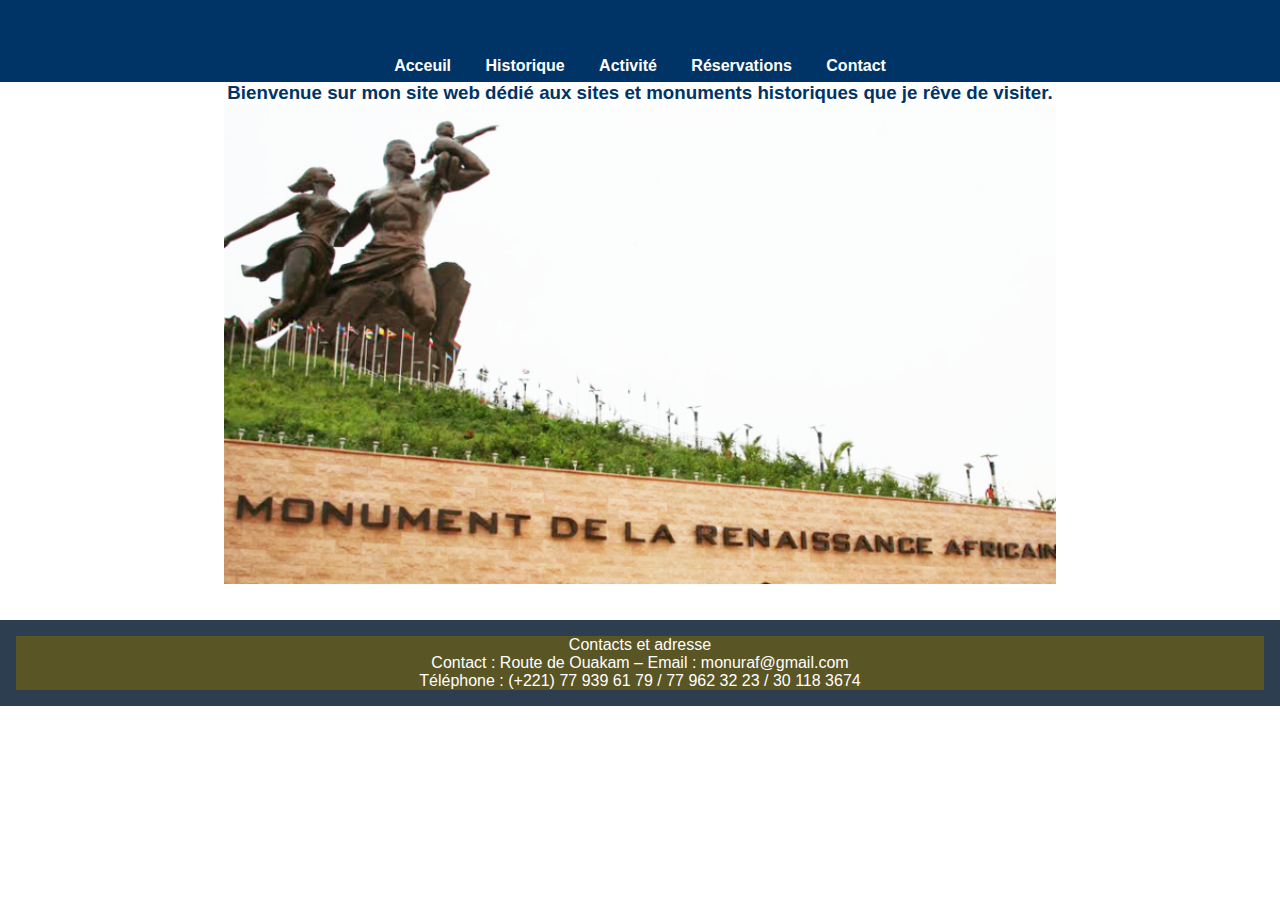
<file: index.html>
<!DOCTYPE html>
<html lang="fr">
<head>
    <meta charset="UTF-8">
    <meta name="viewport" content="width=device-width, initial-scale=1.0">
    <title>Sites Touristiques</title>
    <link rel="stylesheet" href="style.css">
</head>
<body>
    <header>
        <h1>Sites et Monuments Historiques</h1>
        <nav>
          
            <ul>
                <li><a href="#">Acceuil</a></li>
                <li><a href="historique.html">Historique</a></li>
                <li><a href="activite.html">Activité </a></li>
                <li><a href="reservation.html">Réservations</a></li>
                <li><a href="contact.html">Contact</a></li>
            </ul>
          
        </nav>
        
    </header>
    <h3>Bienvenue sur mon site web dédié aux sites et monuments historiques que je rêve de visiter.</h3>
    <div class="corps">
        <img src="img1.png" alt="" width="65%" height="40%">
    </div>
    
    
    <footer>
        <nav style="background-color: rgb(90, 85, 37);">Contacts et adresse <br>

            Contact : Route de Ouakam – Email : monuraf@gmail.com <br>
            
            Téléphone : (+221)  77 939 61 79 / 77 962 32 23 / 30 118 3674 </nav>
    </footer>
</body>
</html>
</file>
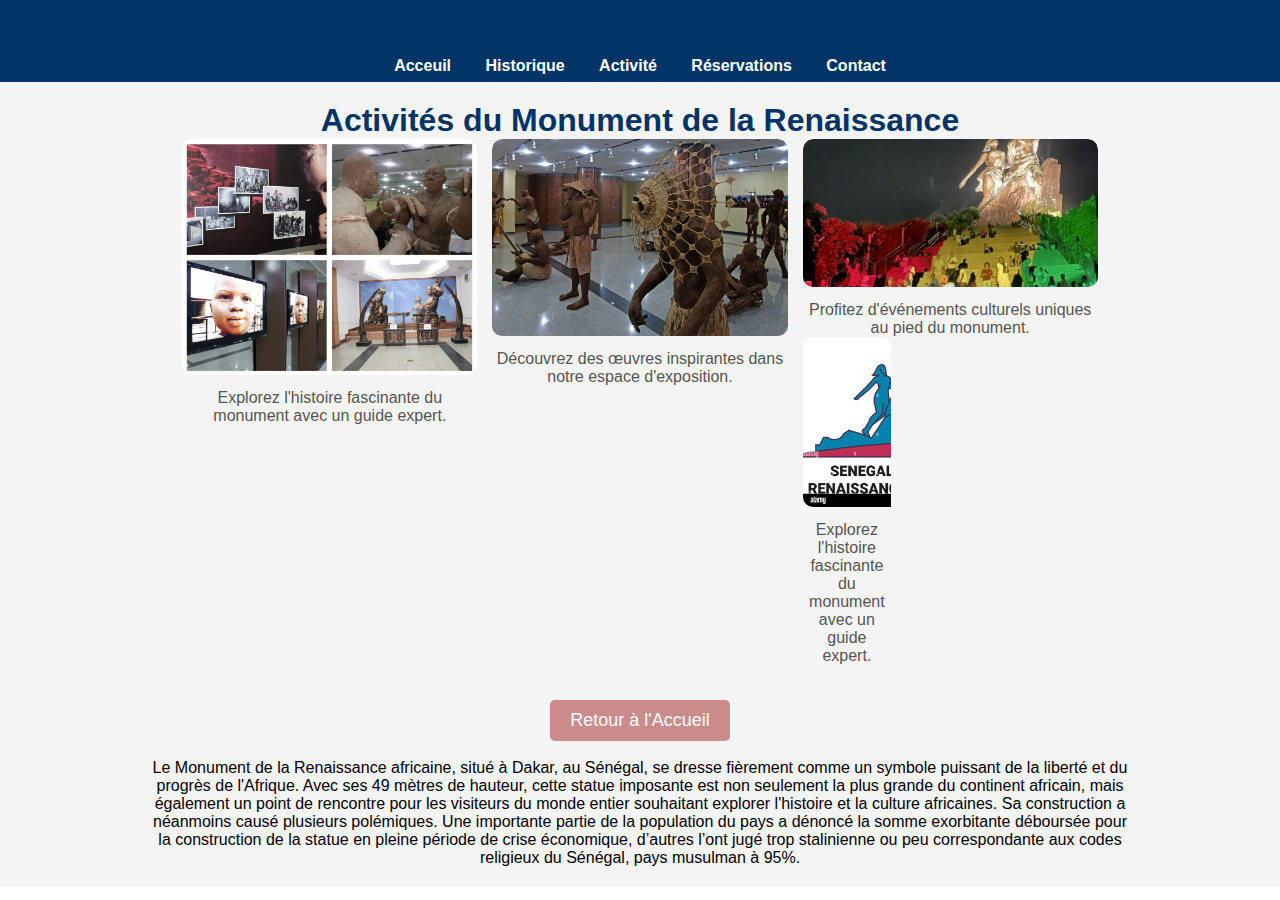
<file: activite.html>
<!DOCTYPE html>
<html lang="fr">
<head>
    <meta charset="UTF-8">
    <meta name="viewport" content="width=device-width, initial-scale=1.0">
    <title>Activités - Monument de la Renaissance</title>
    <link rel="stylesheet" href="style.css">
    
    

</head>

<header>
    <h1>Sites et Monuments Historiques</h1>
    <nav>
      
        <ul>
            <li><a href="index.html">Acceuil</a></li>
            <li><a href="historique.html">Historique</a></li>
            <li><a href="activite.html">Activité </a></li>
            <li><a href="reservation.html">Réservations</a></li>
            <li><a href="contact.html">Contact</a></li>
        </ul>
      
    </nav>
    
</header>


<body>
    <div class="act1">
    <div class="containe">
        <h1>Activités du Monument de la Renaissance</h1>
        <div class="gallery">
            <div class="activity">
                <img src="activ1.png" alt="Visite Guidée">
                <p class="description">Explorez l'histoire fascinante du monument avec un guide expert.</p>
            </div>
            <div class="activity">
                <img src="activ2.jpg" alt="Exposition d'Art">
                <p class="description">Découvrez des œuvres inspirantes dans notre espace d'exposition.</p>
            </div>
            <div class="activity">
                <img src="activ3.jpeg" alt="Concerts et Événements">
                <p class="description">Profitez d'événements culturels uniques au pied du monument.</p>

                <div class="activity">
                    <img src="rr.jpg" alt="Visite Guidée" style="width: 220%;" height="315%">
                    <p class="description">Explorez l'histoire fascinante du monument avec un guide expert.</p>
            </div>
        </div>
        <a href="index.html" class="btn-home">Retour à l'Accueil</a>
    </div>
    <br>

    <p>Le Monument de la Renaissance africaine, situé à Dakar, au Sénégal, se dresse fièrement comme un symbole puissant de la liberté et du progrès de l'Afrique. Avec ses 49 mètres de hauteur, cette statue imposante est non seulement la plus grande du continent africain, mais également un point de rencontre pour les visiteurs du monde entier souhaitant explorer l'histoire et la culture africaines. Sa construction a néanmoins causé plusieurs polémiques. Une importante partie de la population du pays a dénoncé la somme exorbitante déboursée pour la construction de la statue en pleine période de crise économique, d’autres l’ont jugé trop stalinienne ou peu correspondante aux codes religieux du Sénégal, pays musulman à 95%.</p>
</div>
</body>
</html>
</file>
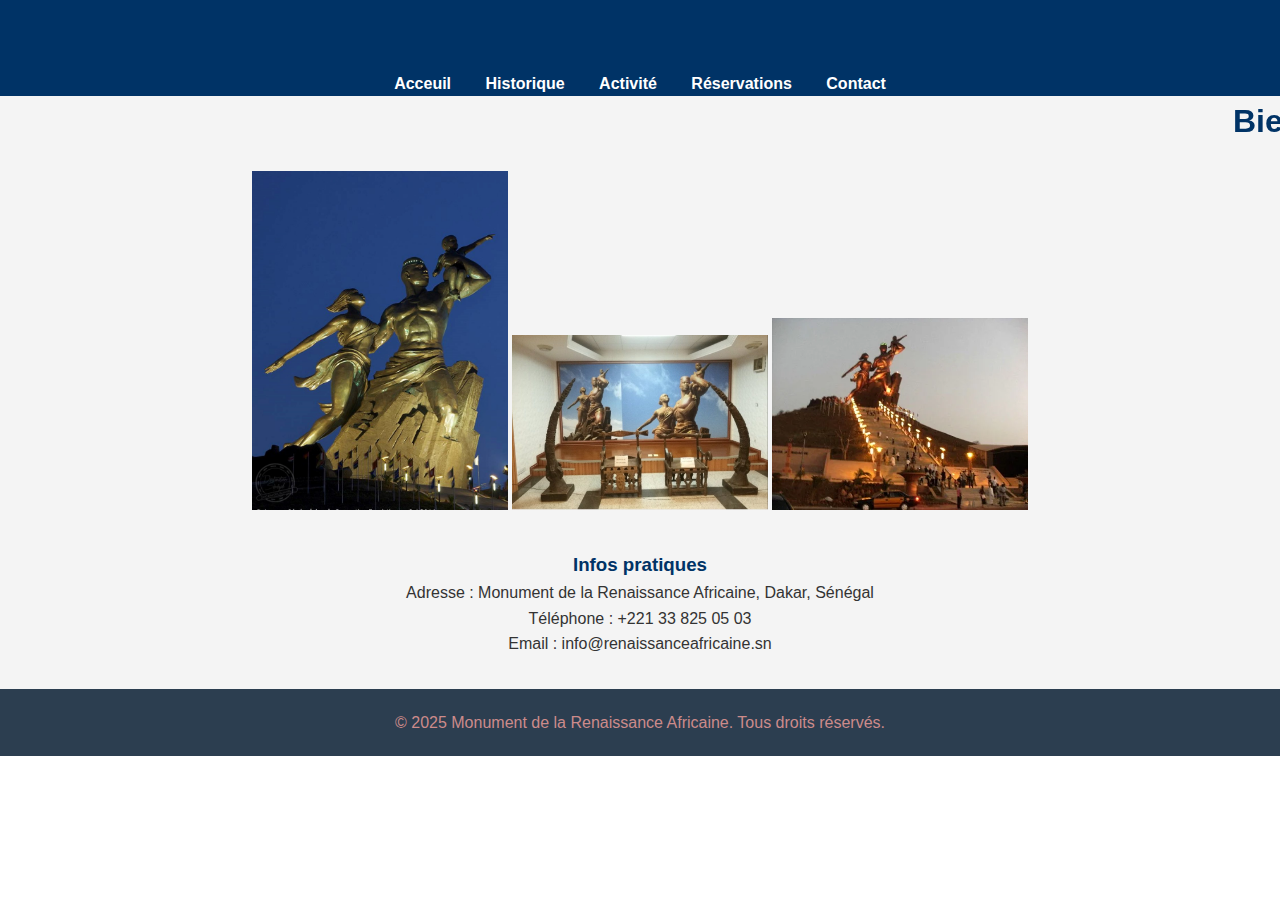
<file: contact.html>
<!DOCTYPE html>
<html lang="fr">
<head>
    <meta charset="UTF-8">
    <meta name="viewport" content="width=device-width, initial-scale=1.0">
    <title>Contact - Monument de la Renaissance Africaine</title>
    <link rel="stylesheet" href="style.css">
</head>
<body>
    <div class="cont">
    <header>
        <h1>Sites et Monuments Historiques</h1>
        <nav>
          
            <ul>
                <li><a href="index.html">Acceuil</a></li>
                <li><a href="historique.html">Historique</a></li>
                <li><a href="activite.html">Activité </a></li>
                <li><a href="reservation.html">Réservations</a></li>
                <li><a href="contact.html">Contact</a></li>
            </ul>
          
        </nav>
        
    </header>

    <mainee>
        <section class="intro">
          <marquee behavior="" direction="">  <h2>Bienvenue au Monument de la Renaissance Africaine</h2></marquee>
         
            
        </section>
        <div class="im">

       <img src="Image1.jpg" alt="" style="width: 20%;" height="15%">
        <img src="imm.jpg" alt="" style="width: 20%;" height="15%">
        <img src="immm.webp" alt="" style="width: 20%;" height="15%">


    </div>

        <section id="infos">
            <h3>Infos pratiques</h3>
            <p>Adresse : Monument de la Renaissance Africaine, Dakar, Sénégal</p>
            <p>Téléphone : +221 33 825 05 03</p>
            <p>Email : info@renaissanceafricaine.sn</p>
        </section>
    </main>

    <footer>
        <p>&copy; 2025 Monument de la Renaissance Africaine. Tous droits réservés.</p>
    </footer>
</div>
</body>
</html>

<!--  -->
</file>
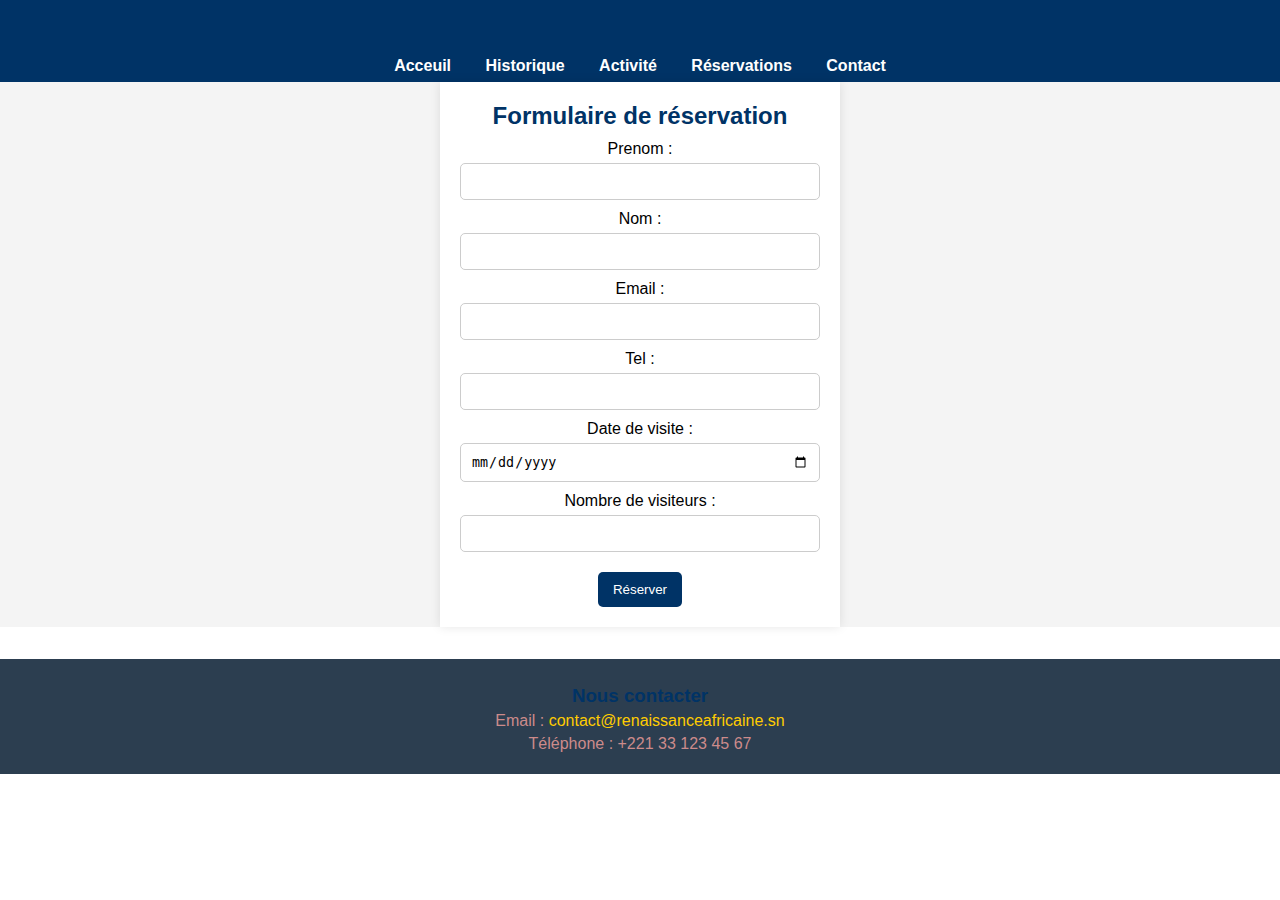
<file: reservation.html>
<!DOCTYPE html>
<html lang="fr">
<head>
  <meta charset="UTF-8">
  <meta name="viewport" content="width=device-width, initial-scale=1.0">
  <title>Réservation - Monument de la Renaissance Africaine</title>
  <link rel="stylesheet" href="style.css">
</head>
<body>
    <div class="reser">
    <header>
        <h1>Sites et Monuments Historiques</h1>
        <nav>
          
            <ul>
                <li><a href="index.html">Acceuil</a></li>
                <li><a href="historique.html">Historique</a></li>
                <li><a href="activite.html">Activité </a></li>
                <li><a href="reservation.html">Réservations</a></li>
                <li><a href="contact.html">Contact</a></li>
            </ul>
          
        </nav>
        
    </header>
  <maine>
    <section class="reservation-form">
      <h2>Formulaire de réservation</h2>
      <form action="#" method="POST">
        <label for="name">Prenom :</label>
        <input type="text" id="prenom" name="prenom" required>

        <label for="name">Nom :</label>
        <input type="text" id="name" name="name" required>

        <label for="email">Email :</label>
        <input type="email" id="email" name="email" required>

        <label for="name">Tel :</label>
        <input type="tel" id="phone" name="tele" required>

        <label for="date">Date de visite :</label>
        <input type="date" id="date" name="date" required>

        <label for="guests">Nombre de visiteurs :</label>
        <input type="number" id="guests" name="guests" min="1" required>

        <button type="submit">Réserver</button>
      </form>
    </section>
  </main>

 
</div>
</body>
<footer>
    <section class="contact-info">
      <h3>Nous contacter</h3>
      <p>Email : <a href="mailto:contact@renaissanceafricaine.sn">contact@renaissanceafricaine.sn</a></p>
      <p>Téléphone : +221 33 123 45 67</p>
    </section>
  </footer>
</html>



<!--  -->
</file>
<file: style.css>
body {
    font-family: Arial, sans-serif;
    margin: 0;
    padding: 0;
    text-align: center;
}

header {
    background-color: #003366;
    color: white;
    text-align: center;
    padding: 20px;
  }


nav ul {
    height: 5px;
    list-style-type: none;
    padding: 0;
    text-align: center;
}

nav ul li {
    display: inline;
    margin: 0 15px;
}

nav ul li a {
    color: white;
    text-decoration: none;
    font-weight: bold;
}

main {
    padding: 20px;
}

/* page historique */

.cont{
    
    font-family: Arial, sans-serif;
    line-height: 1.6;
    margin: 0;
    padding: 0;
    background-color: #f4f4f4;
}
.container {
    width: 80%;
    margin: auto;
    overflow: hidden;
    background: white;
    padding: 20px;
    box-shadow: 0px 0px 10px rgba(0, 0, 0, 0.1);
}
h1, h2 {
    color: #333;
}
.timeline {
    margin-top: 20px;
    padding-left: 20px;
    border-left: 3px solid #333;
}
.timeline div {
    margin-bottom: 10px;
}
.cont img{
    width: 60%;
    height: 30%;
}



/* Page Active  */



.act1 {
    font-family: Arial, sans-serif;
    text-align: center;
    margin: 0;
    padding: 0;
    background-color: #f4f4f4;
}
.containe {
    width: 80%;
    margin: auto;
    padding: 20px;
}
h1 {
    color: #333;
}
.gallery {
    display: flex;
    justify-content: center;
    gap: 15px;
    flex-wrap: wrap;
}
.activity {
    position: relative;
    overflow: hidden;
    border-radius: 10px;
    transition: transform 0.3s;
    width: 30%;
}
.activity img {
    width: 100%;
    height: auto;
    border-radius: 10px;
    transition: transform 0.3s ease-in-out;
}
.activity:hover img {
    transform: scale(1.1);
}
.description {
    margin-top: 10px;
    color: #555;
    font-size: 16px;
}
.btn-home {
    display: inline-block;
    margin-top: 20px;
    padding: 10px 20px;
    font-size: 18px;
    color: white;
    background-color: #cc8b8b;
    text-decoration: none;
    border-radius: 5px;
    transition: background-color 0.3s;
}
.btn-home:hover {
    background-color: #d61e1e;
}
/* reservation */


.reser{
    font-family: Arial, sans-serif;
    margin: 0;
    padding: 0;
    background-color: #f4f4f4;
  }
  
  h1, h2, h3 {
    color: #003366;
  }
  
 


  
  .maine {
    padding: 20px;
  }
  
  footer {
    background-color: #003366;
    color: rgb(14, 2, 2);
    padding: 10px;
    text-align: center;
  }
  
  a {
    color: #ffcc00;
    text-decoration: none;
  }
  
  /* Formulaire */
  .reservation-form {
    background-color: white;
    padding: 20px;
    box-shadow: 0 0 10px rgba(0, 0, 0, 0.1);
    max-width: 400px;
    margin: 0 auto;
  }
  
  .reservation-form label {
    display: block;
    margin-top: 10px;
  }
  
  .reservation-form input {
    width: 100%;
    padding: 10px;
    margin-top: 5px;
    border: 1px solid #ccc;
    border-radius: 5px;
  }
  
  .reservation-form button {
    background-color: #003366;
    color: white;
    padding: 10px 15px;
    border: none;
    border-radius: 5px;
    margin-top: 20px;
    cursor: pointer;
  }
  
  .reservation-form button:hover {
    background-color: #ffcc00;
  }
  
  /* Footer */
  .contact-info {
    margin-top: 10px;
  }
  
  footer p {
    color: #cc8b8b;
    margin: 5px 0;
  }
  
  /* contact */


* {
    margin: 0;
    padding: 0;
    box-sizing: border-box;
}

.cont {
    font-family: Arial, sans-serif;
    line-height: 1.6;
    background-color: #f4f4f4;
    color: #333;
}





.mainee {
    padding: 2rem;
    background-color: white;
}

.intro h2 {
    font-size: 2rem;
    margin-bottom: 1rem;
}

#contact, #infos {
    margin-top: 2rem;
}

#contact form {
    display: flex;
    flex-direction: column;
}

#contact label {
    margin-bottom: 0.5rem;
    font-weight: bold;
}

#contact input, #contact textarea {
    margin-bottom: 1rem;
    padding: 0.5rem;
    border: 1px solid #ccc;
    border-radius: 5px;
}

#contact button {
    padding: 0.75rem;
    background-color: #2c3e50;
    color: white;
    border: none;
    border-radius: 5px;
    cursor: pointer;
}

#contact button:hover {
    background-color: #34495e;
}

footer {
    text-align: center;
    padding: 1rem;
    background-color: #2c3e50;
    color: white;
    margin-top: 2rem;
}
</file>
